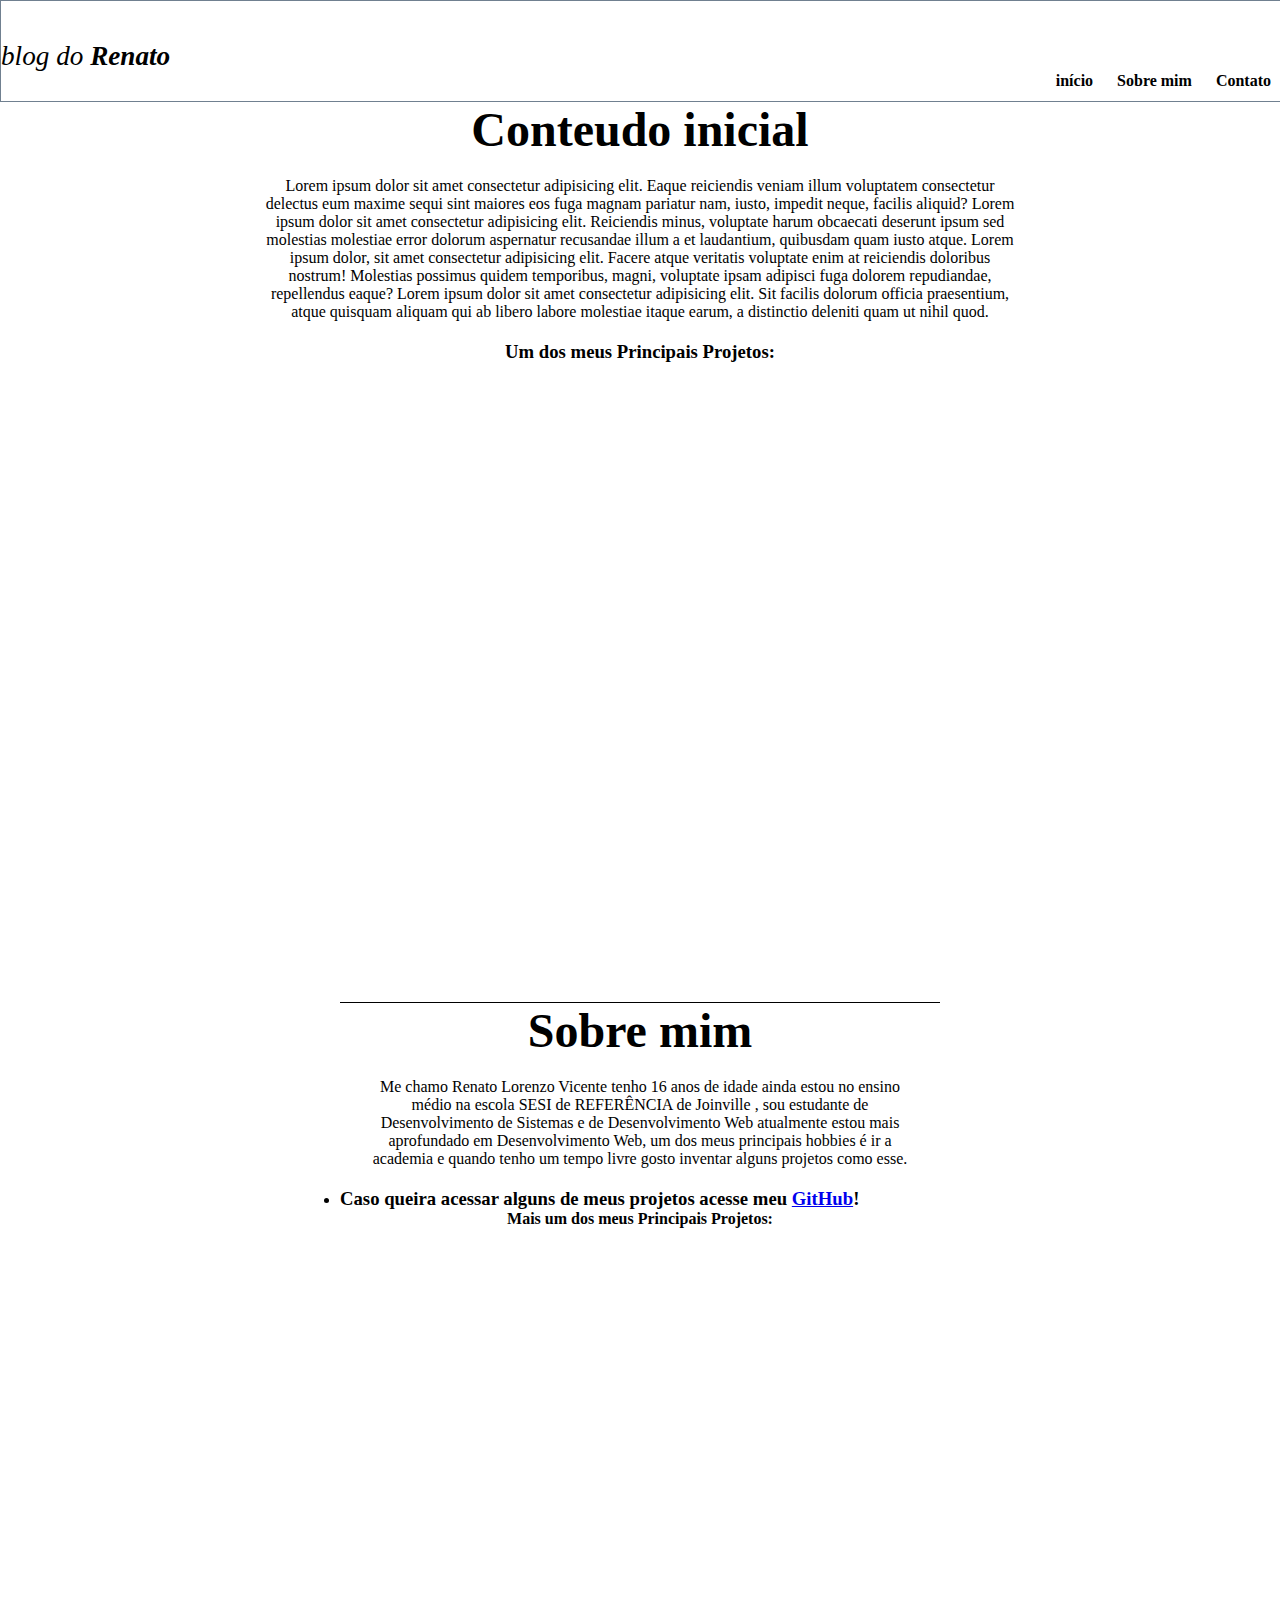
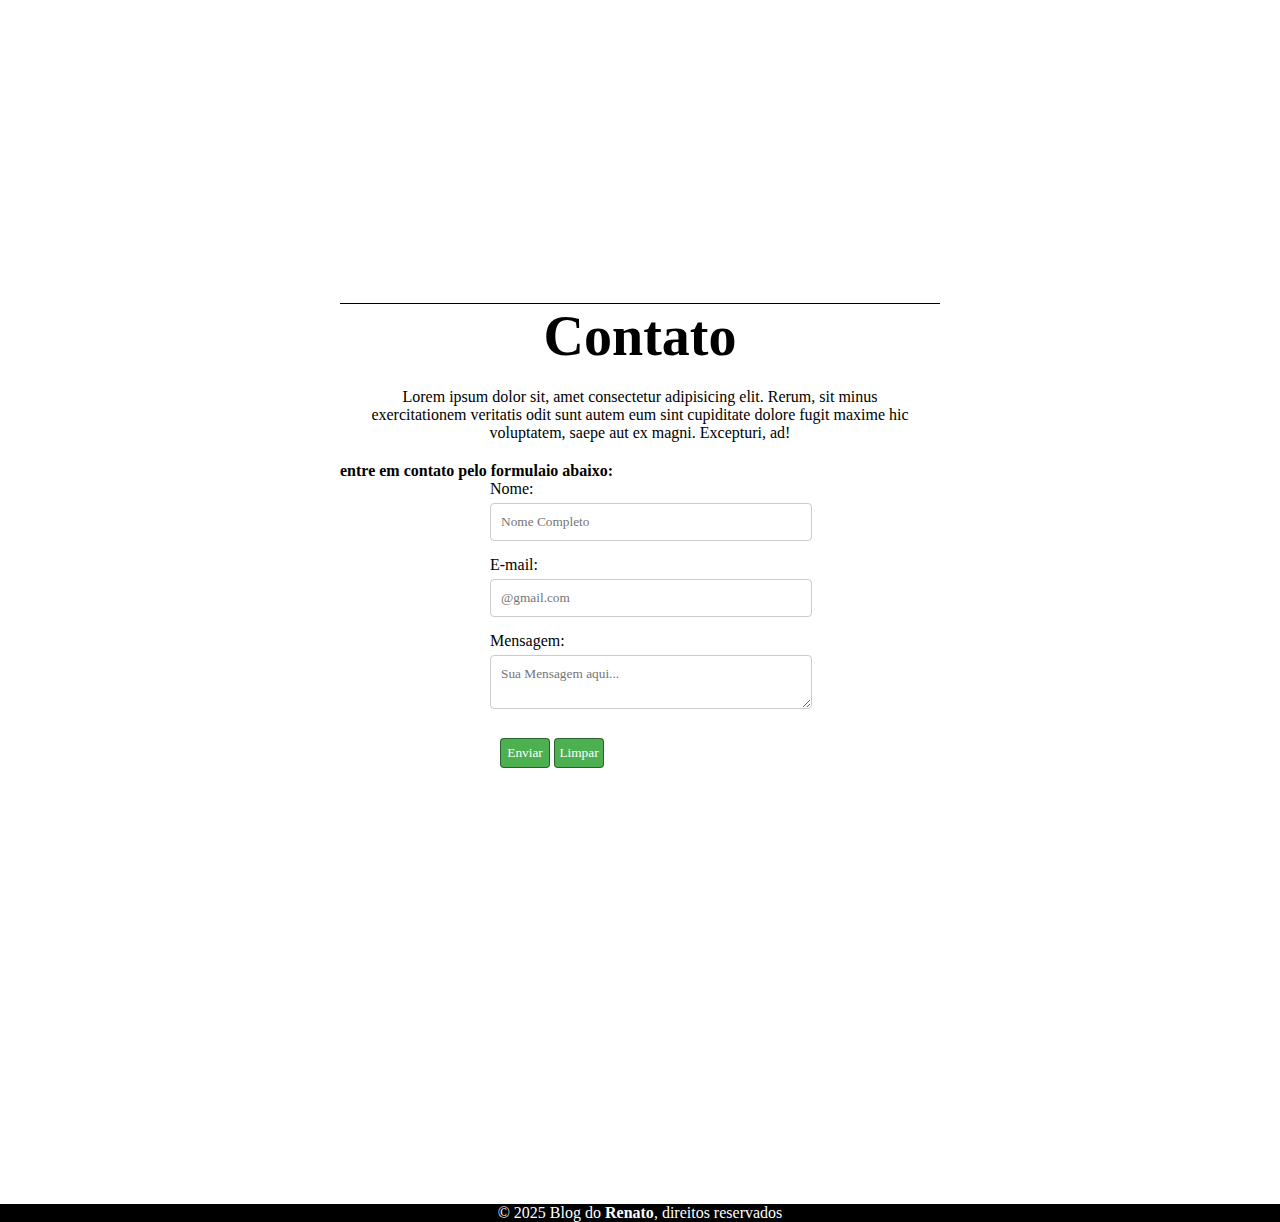
<file: index.html>
<!DOCTYPE html>
<html lang="pt-br">
<head>
    <meta charset="UTF-8">
    <meta name="viewport" content="width=device-width, initial-scale=1.0">
    <title>Projeto Portifólio</title>
    <link rel="stylesheet" href="style.css">
</head>
<body>
    <header class="titulo">
        <p>blog do <strong>Renato</strong></p>
        <nav>
            <a href="index.html">início</a>
            <a href="sobre-mim.html">Sobre mim</a>
            <a href="contato.html">Contato</a>
        </nav>
    </header>

    <main class="conteudo-i">
        <section class="inicio">
            <h1>Conteudo inicial</h1>
            <p>Lorem ipsum dolor sit amet consectetur adipisicing elit. Eaque reiciendis veniam illum voluptatem consectetur delectus eum maxime sequi sint maiores eos fuga magnam pariatur nam, iusto, impedit neque, facilis aliquid?
            Lorem ipsum dolor sit amet consectetur adipisicing elit. Reiciendis minus, voluptate harum obcaecati deserunt ipsum sed molestias molestiae error dolorum aspernatur recusandae illum a et laudantium, quibusdam quam iusto atque. Lorem ipsum dolor, sit amet consectetur adipisicing elit. Facere atque veritatis voluptate enim at reiciendis doloribus nostrum! Molestias possimus quidem temporibus, magni, voluptate ipsam adipisci fuga dolorem repudiandae, repellendus eaque? Lorem ipsum dolor sit amet consectetur adipisicing elit. Sit facilis dolorum officia praesentium, atque quisquam aliquam qui ab libero labore molestiae itaque earum, a distinctio deleniti quam ut nihil quod.</p>
        </section>
       
        <section class="projetos">
            <h3>Um dos meus Principais Projetos:</h3>
            <iframe src="https://renatolv1234.github.io/projeto-cordel/" frameborder="0"></iframe>

        </section>
        
    </main>
    
    <main class="conteudo">
        <section class="mim">
            <h1>Sobre mim</h1>
            <p>Me chamo Renato Lorenzo Vicente tenho 16 anos de idade ainda estou no ensino médio na escola SESI de REFERÊNCIA de Joinville , sou estudante de Desenvolvimento de Sistemas e de Desenvolvimento Web atualmente estou mais aprofundado em Desenvolvimento Web, um dos meus principais hobbies é ir a academia e quando tenho um tempo livre gosto inventar alguns projetos como esse.</p>
        </section>
       <ul>
           <li>
               <h3>Caso queira acessar alguns de meus projetos acesse meu <a href="https://github.com/Renatolv1234" target="_blank">GitHub</a>!</h3>
           </li>
       </ul>
    
       <section class="projetos">
        <h4>Mais um dos meus Principais Projetos:</h4>
        <iframe src="https://renatolv1234.github.io/projeto-android/" frameborder="0"></iframe>

    </section>

    </main>

    <main class="conteudo">
        <section class="contato">
            <h1>Contato</h1>
            <p>Lorem ipsum dolor sit, amet consectetur adipisicing elit. Rerum, sit minus exercitationem veritatis odit sunt autem eum sint cupiditate dolore fugit maxime hic voluptatem, saepe aut ex magni. Excepturi, ad!</p>
        </section>
        <section>

            <h4>entre em contato pelo formulaio abaixo:</h4>

            <form>
                <label for="nome">Nome:</label>
                <input type="text" id="nome" name="nome" required placeholder="Nome Completo">
        
                <label for="email">E-mail:</label>
                <input type="email" id="email" name="email" required placeholder="@gmail.com">
        
                <label for="mensagem">Mensagem:</label>
                <textarea id="mensagem" name="mensagem" required placeholder="Sua Mensagem aqui..."></textarea>
        
                <p class="botao">
                    <button type="submit" class="botoes">Enviar</button>

                    <button type="reset" class="botoes">Limpar</button>
                </p>
                
            </form>
        </section>

    </main>
    <footer>
        <p>© 2025 Blog do <a href="https://www.instagram.com/renato_lorenzov/">Renato</a>, direitos reservados</p>
    </footer>
</body>
</file>
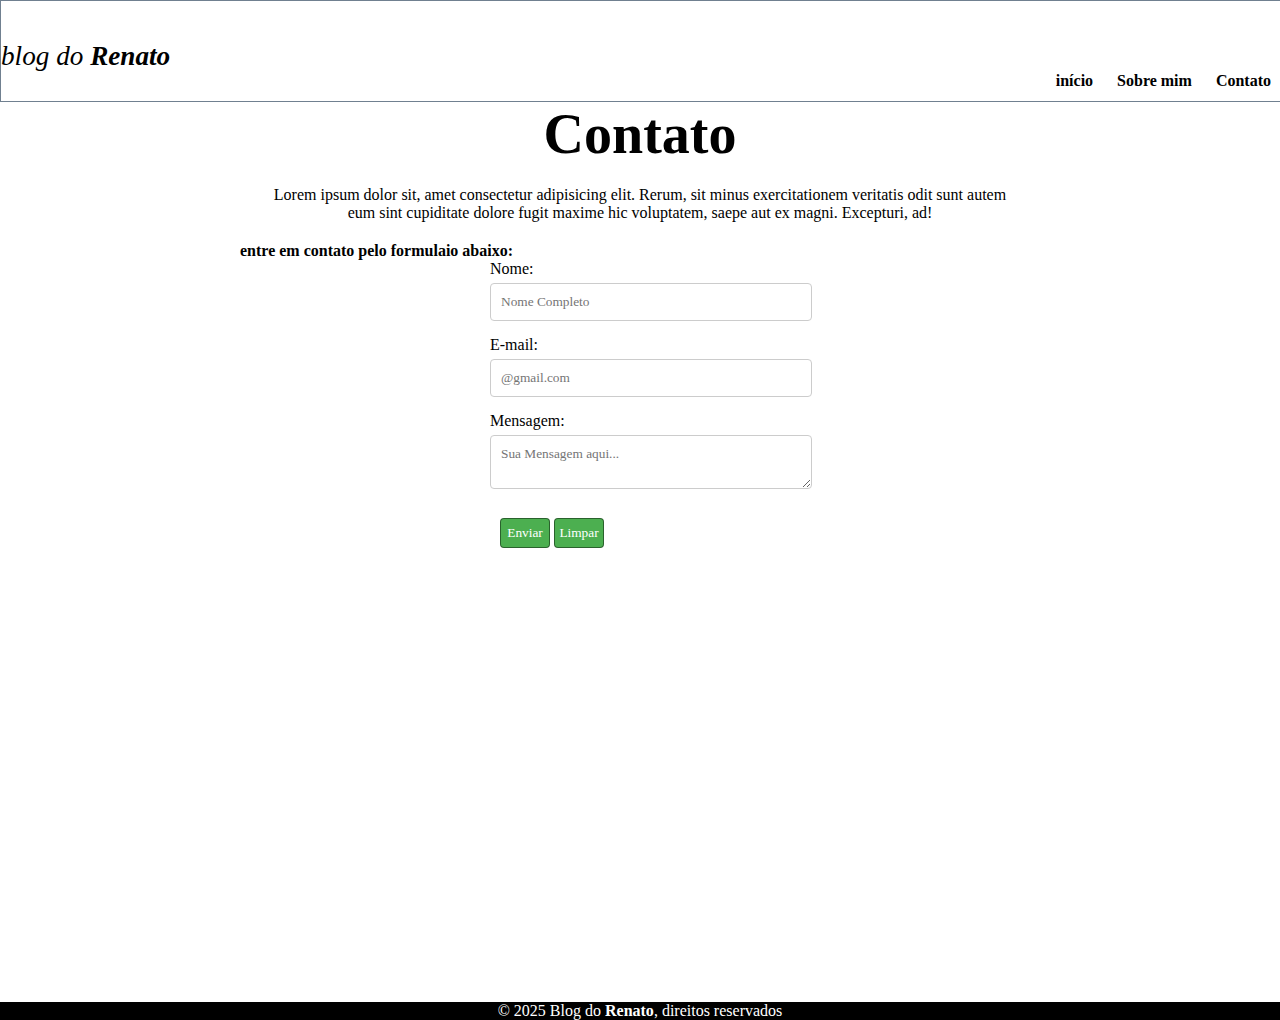
<file: contato.html>
<!DOCTYPE html>
<html lang="pt-br">
<head>
    <meta charset="UTF-8">
    <meta name="viewport" content="width=device-width, initial-scale=1.0">
    <title>Projeto Portifólio</title>
    <link rel="stylesheet" href="style.css">
</head>
<body>
    <header class="titulo">
        <p>blog do <strong>Renato</strong></p>
        <nav>
            <a href="index.html">início</a>
            <a href="sobre-mim.html">Sobre mim</a>
            <a href="contato.html">Contato</a>
        </nav>
    </header>
    <main class="conteudo-i">
        <section class="contato">
            <h1>Contato</h1>
            <p>Lorem ipsum dolor sit, amet consectetur adipisicing elit. Rerum, sit minus exercitationem veritatis odit sunt autem eum sint cupiditate dolore fugit maxime hic voluptatem, saepe aut ex magni. Excepturi, ad!</p>
        </section>
        <section>

            <h4>entre em contato pelo formulaio abaixo:</h4>

            <form>
                <label for="nome">Nome:</label>
                <input type="text" id="nome" name="nome" required placeholder="Nome Completo">
        
                <label for="email">E-mail:</label>
                <input type="email" id="email" name="email" required placeholder="@gmail.com">
        
                <label for="mensagem">Mensagem:</label>
                <textarea id="mensagem" name="mensagem" required placeholder="Sua Mensagem aqui..."></textarea>
        
                <p class="botao">
                    <button type="submit" class="botoes">Enviar</button>

                    <button type="reset" class="botoes">Limpar</button>
                </p>
                
            </form>
        </section>

    </main>
    <footer>
        <p>© 2025 Blog do <a href="https://www.instagram.com/renato_lorenzov/">Renato</a>, direitos reservados</p>
    </footer>
</body>
</file>
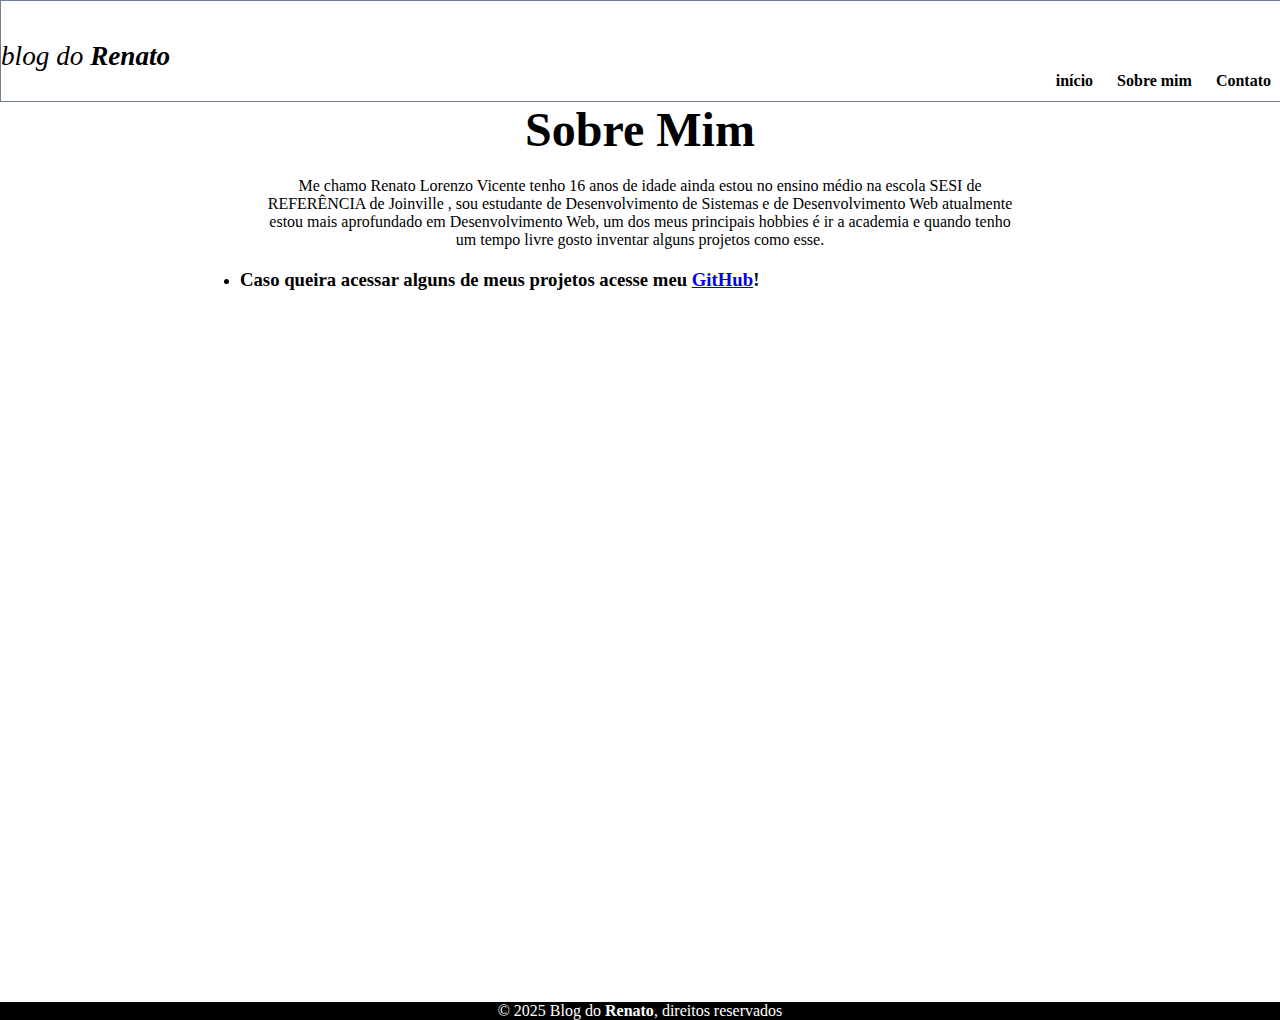
<file: sobre-mim.html>
<!DOCTYPE html>
<html lang="pt-br">
<head>
    <meta charset="UTF-8">
    <meta name="viewport" content="width=device-width, initial-scale=1.0">
    <title>Projeto Portifólio</title>
    <link rel="stylesheet" href="style.css">
</head>
<body>
    <header class="titulo">
        <p>blog do <strong>Renato</strong></p>
        <nav>
            <a href="index.html">início</a>
            <a href="sobre-mim.html">Sobre mim</a>
            <a href="contato.html">Contato</a>
        </nav>
    </header>
    
    <main class="conteudo-i">
        <section class="mim">
            <h1>Sobre Mim</h2>
            <p>Me chamo Renato Lorenzo Vicente tenho 16 anos de idade ainda estou no ensino médio na escola SESI de REFERÊNCIA de Joinville , sou estudante de Desenvolvimento de Sistemas e de Desenvolvimento Web atualmente estou mais aprofundado em Desenvolvimento Web, um dos meus principais hobbies é ir a academia e quando tenho um tempo livre gosto inventar alguns projetos como esse.</p>
        </section>
       <ul>
           <li>
               <h3>Caso queira acessar alguns de meus projetos acesse meu <a href="https://github.com/Renatolv1234" target="_blank">GitHub</a>!</h3>
           </li>
       </ul>
        <section>

        </section>

    </main>
    <footer>
        <p>© 2025 Blog do <a href="https://www.instagram.com/renato_lorenzov/">Renato</a>, direitos reservados</p>
    </footer>
</body>
</html>
</file>
<file: style.css>
*{
    margin: 0;
    padding: 0;
    font-family: 'Times New Roman', Times, serif;
}

.titulo{
    
    width: 100%;
    height: 100px;
    border: 1px solid slategrey;
}

.titulo p{
    margin-top: 40px;
    font-family: var(--fonte-padrao);
    font-size: 1.7em;
    font-style: italic;
}
.titulo nav{
    text-align: right;
}
.titulo nav a{
    padding: 10px;
    text-decoration: none;
    color: black;
    font-weight: bold;
    
}

.titulo nav a:hover{
    background-color: rgba(128, 128, 128, 0.486);
    border-radius: 20px;
    transition-duration: .5s;
}

.conteudo{
    border-top: 1px solid black;
    min-width: 200px;
    max-width: 600px;
    height: 100vh;
    margin: auto;
    text-align: justify;
}
.conteudo-i{
    min-width: 300px;
    max-width: 800px;
    height: 100vh;
    margin: auto;
    text-align: justify;
}

.contato h1{
    font-size: 3.5em;
    text-align: center;
}

.contato p{
    text-align: center;
    margin: 20px;
}

.inicio h1 {
    font-size: 3em;
    text-align: center;
}
.inicio p{
    text-align: center;
    margin: 20px;
}
.mim{
    text-align: center;
}

.mim p{
    margin: 20px;
}

.mim h1{
    font-size: 3em;
}

.projetos{
    text-align: center;
    

}

form {
    width: 300px;
    margin: 0 auto;
}

label {
    display: block;
    margin-bottom: 5px;
}

input, textarea {
    width: 100%;
    padding: 10px;
    margin-bottom: 15px;
    border: 1px solid #ccc;  
    border-radius: 4px;
}

.botao{
    padding: 10px;
}

.botoes { 
    width: 50px;
    height: 30px;
    background-color: #4CAF50;
    color: white;
    border: 1px solid rgba(0, 0, 0, 0.438);
    border-radius: 4px ;
    cursor: pointer;
}
.botoes:hover{
    background-color: #17cf1d;
}
footer{
    width: 100%;
    font-family: Arial, Helvetica, sans-serif;
    background-color: black;
    color: white;
    text-align: center;
}
footer a{
    text-decoration: none;
    color: white;
    font-weight: bold;
}
footer a:hover{
    text-decoration: underline;
}
</file>
